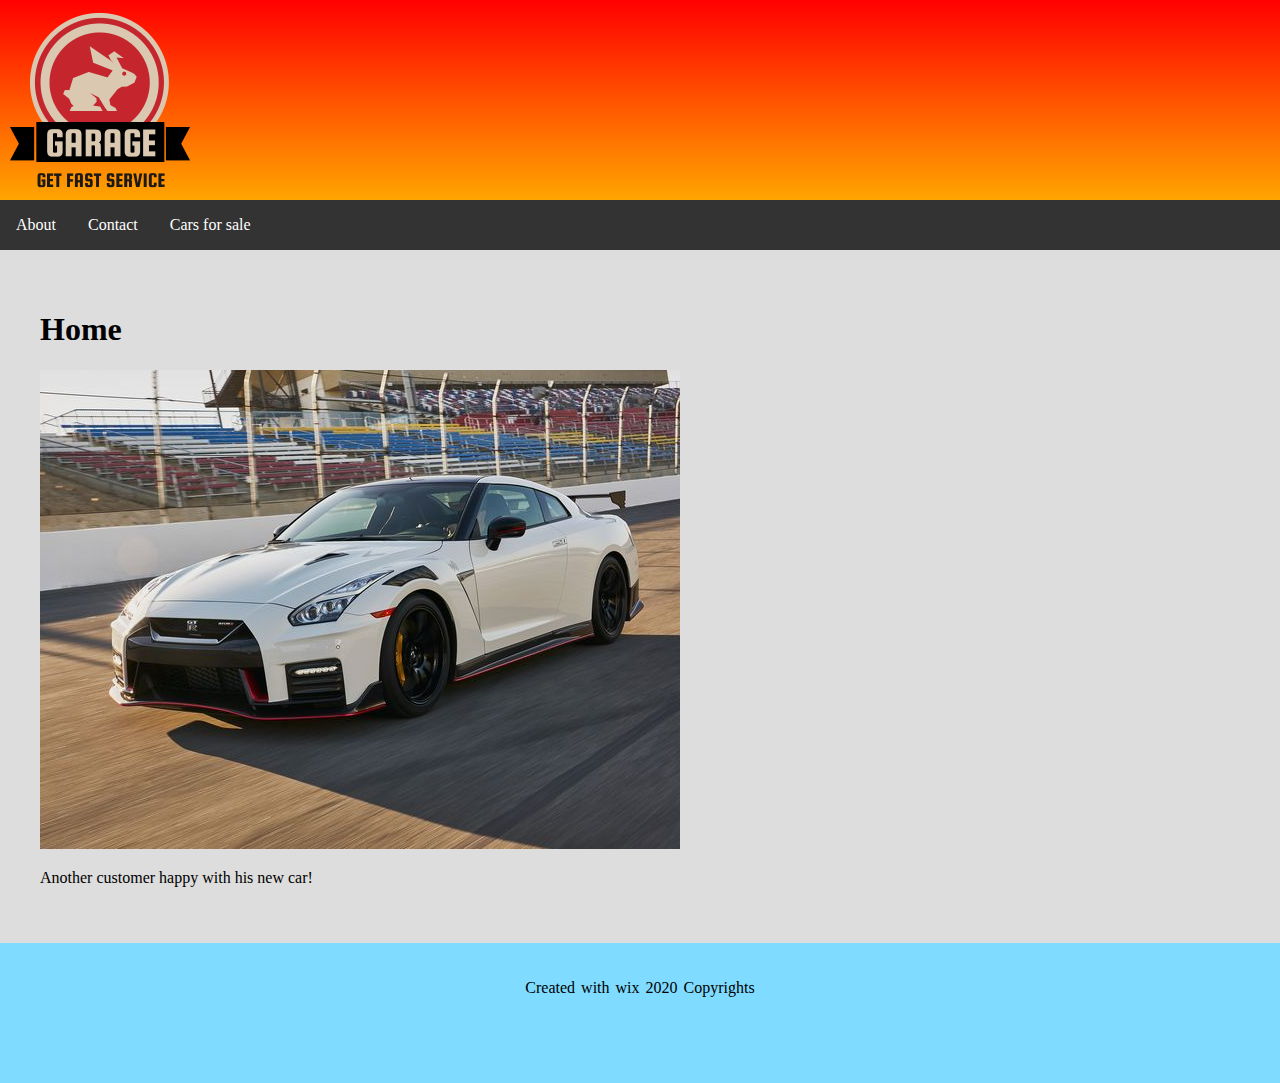
<file: index.html>
<!DOCTYPE html>
<html lang="en">
<head>
  <link rel="icon" href="favicon.ico">
  <link rel="stylesheet" href="style.css">
  <meta charset="UTF-8">
  <meta name="viewport" content="width=device-width, initial-scale=1.0">
  <meta http-equiv="X-UA-Compatible" content="ie=edge">
  <title>Document</title>
</head>
<body>
  <div id="header">
    <a href="index.html">
      <img class="logo" src="logo3.png" alt="logo3">
    </a>
  </div>
  <div id="menu">
<ul>
  <li><a href="About.html">About</a></li>
  <li><a href="Contact.html">Contact</a></li>
  <li><a href="CarsForSale.html">Cars for sale</a></li>
</ul>
  </div>
  <div id="content">
    <h1>Home</h1>
    <img class="gtr" src="gtr.png" alt="gtr">


<p>Another customer happy with his new car!</p>
  </div>
  <div id="footer">
<p>
Created with wix 2020

Copyrights
</p>
  </div>
</body>
</html>
</file>
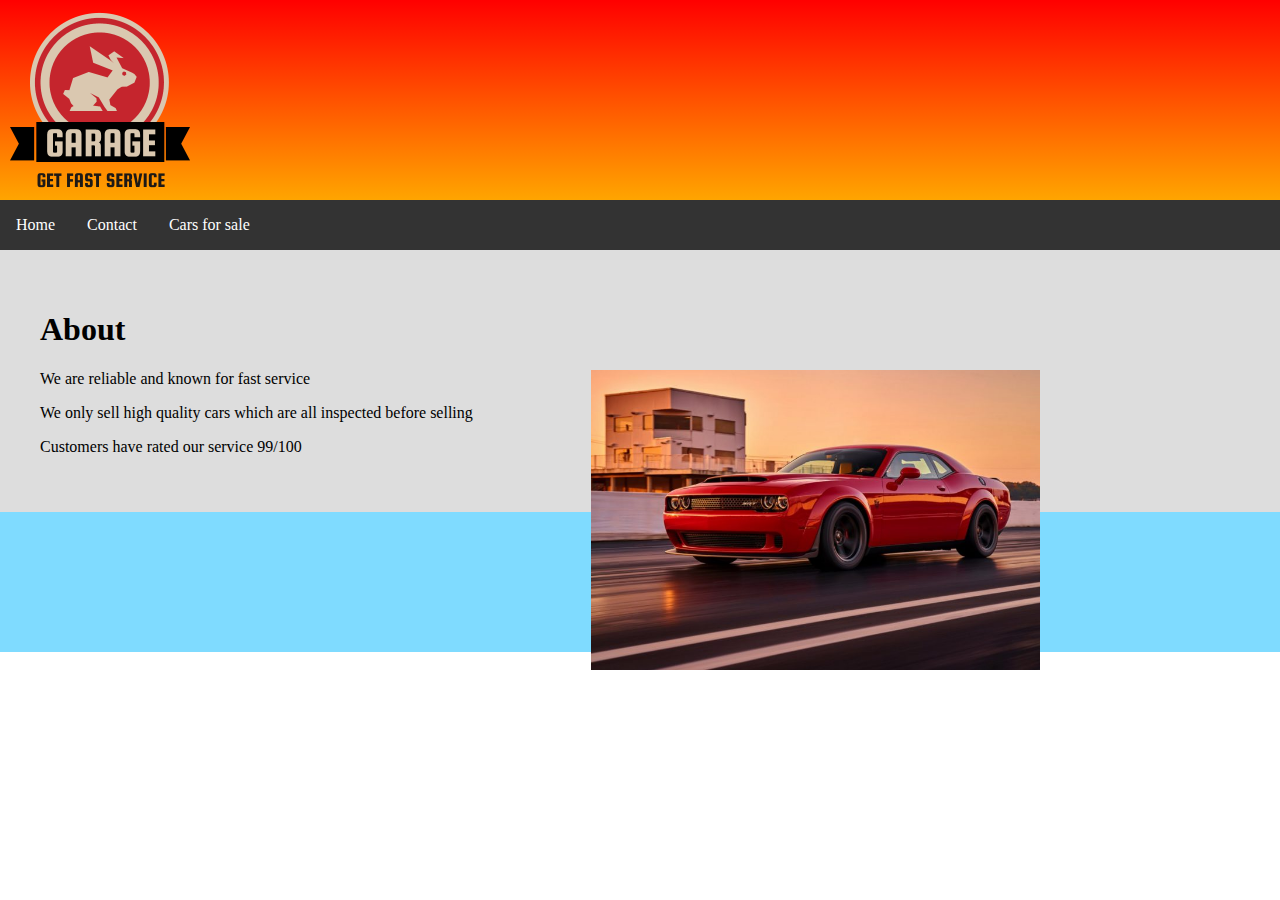
<file: About.html>
<!DOCTYPE html>
<html lang="en">
<head>
  <link rel="icon" href="favicon.ico">
  <link rel="stylesheet" href="style.css">
  <meta charset="UTF-8">
  <meta name="viewport" content="width=device-width, initial-scale=1.0">
  <meta http-equiv="X-UA-Compatible" content="ie=edge">
  <title>Document</title>
</head>
<body>
  <div id="header">
    <a href="index.html">
      <img class="logo" src="logo3.png" alt="logo3">
    </a>
  </div>
  <div id="menu">
<ul>
  <li><a href="index.html">Home</a></li>
  <li><a href="Contact.html">Contact</a></li>
  <li><a href="CarsForSale.html">Cars for sale</a></li>
</ul>
  </div>
  <div id="content">
    <h1>About</h1>
    <img class="dodge" src="dodgedemon.png" alt="dodge" style="float:top;float:right;height:300px;">
    <p>We are reliable and known for fast service</p>
    <p>We only sell high quality cars which are all inspected before selling</p>
    <p>Customers have rated our service 99/100</p>
  </div>
  <div id="footer">

  </div>
</body>
</html>
</file>
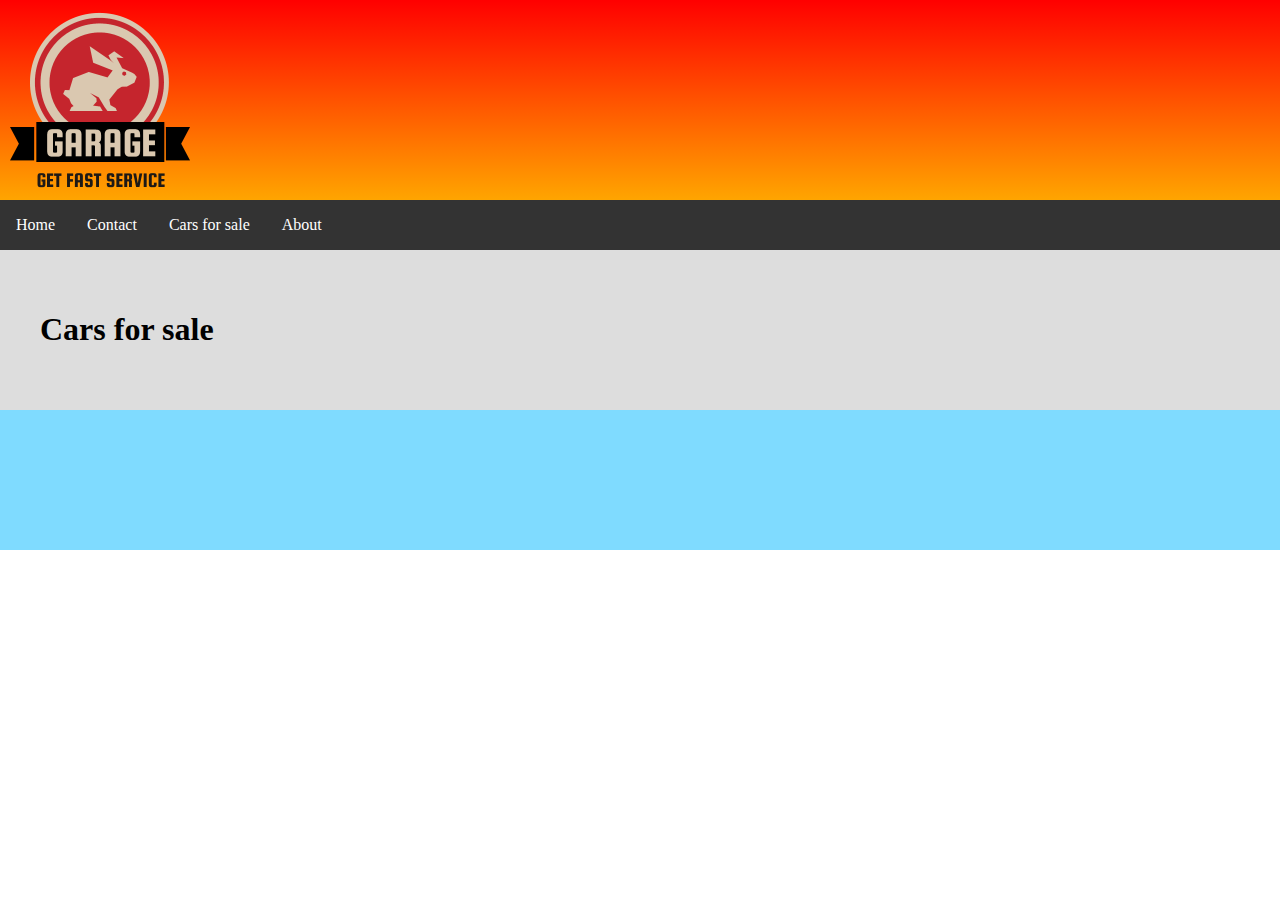
<file: CarsForSale.html>
<!DOCTYPE html>
<html lang="en">
<head>
  <link rel="icon" href="favicon.ico">
  <link rel="stylesheet" href="style.css">
  <meta charset="UTF-8">
  <meta name="viewport" content="width=device-width, initial-scale=1.0">
  <meta http-equiv="X-UA-Compatible" content="ie=edge">
  <title>Document</title>
</head>
<body>
  <div id="header">
    <a href="CarsForSale.html">
      <img class="logo" src="logo3.png" alt="logo3">
    </a>
  </div>
  <div id="menu">
<ul>
  <li><a href="index.html">Home</a></li>
  <li><a href="Contact.html">Contact</a></li>
  <li><a href="CarsForSale.html">Cars for sale</a></li>
  <li><a href="About.html">About</a></li>
</ul>
  </div>
  <div id="content">
    <h1>Cars for sale</h1>
    <p></p>
  </div>
  <div id="footer">

  </div>
</body>
</html>
</file>
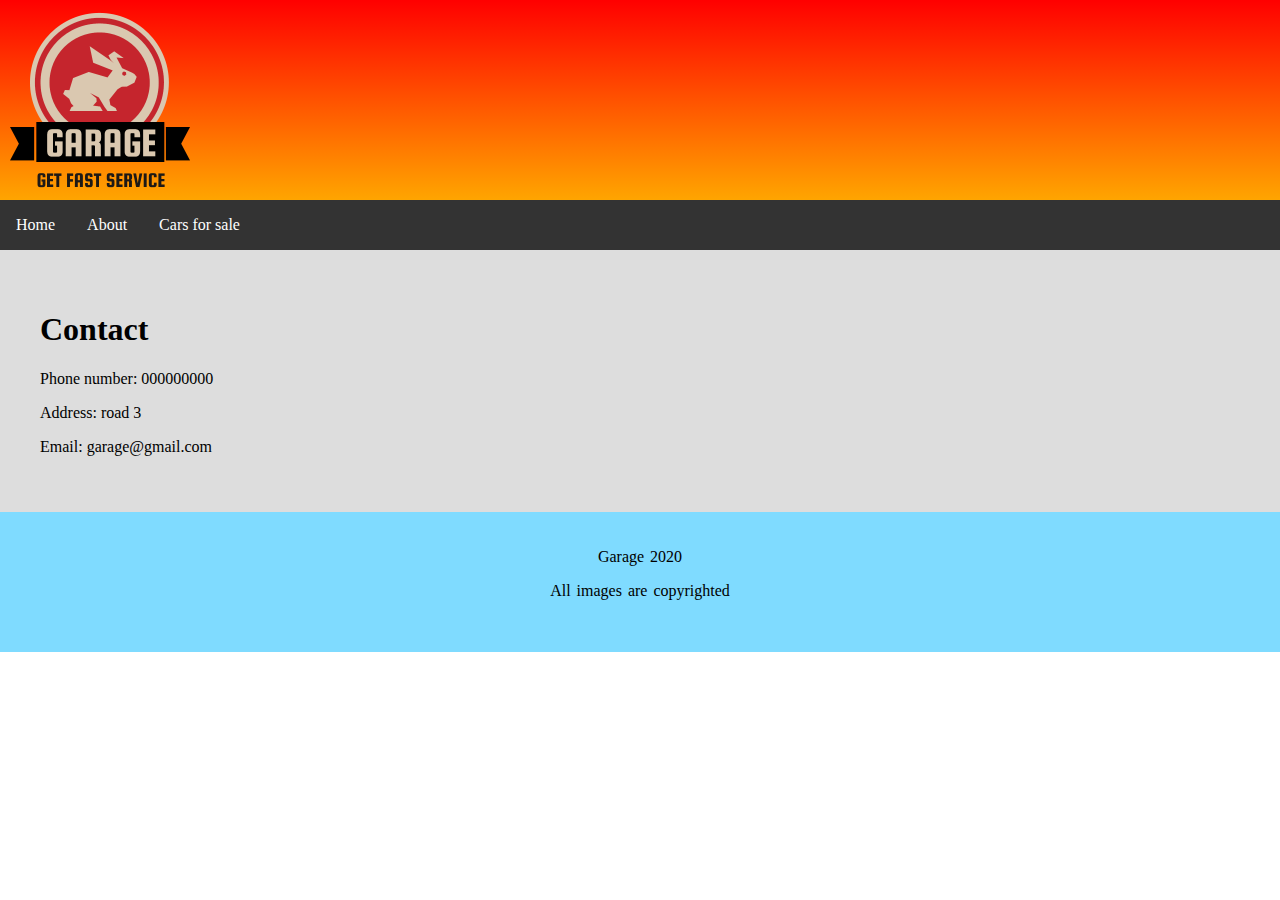
<file: Contact.html>
<!DOCTYPE html>
<html lang="en">
<head>
  <link rel="icon" href="favicon.ico">
  <link rel="stylesheet" href="style.css">
  <meta charset="UTF-8">
  <meta name="viewport" content="width=device-width, initial-scale=1.0">
  <meta http-equiv="X-UA-Compatible" content="ie=edge">
  <title>Document</title>
</head>
<body>
  <div id="header">
    <a href="index.html">
      <img class="logo" src="logo3.png" alt="logo3">
    </a>
  </div>
  <div id="menu">
<ul>
  <li><a href="index.html">Home</a></li>
  <li><a href="About.html">About</a></li>
  <li><a href="CarsForSale.html">Cars for sale</a></li>
</ul>
  </div>
  <div id="content">
    <h1>Contact</h1>
      <p>Phone number: 000000000</p>
      <p>Address: road 3</p>
      <p>Email: garage@gmail.com</p>

  </div>
  <div id="footer">
<p>Garage 2020</p>
<p>All images are copyrighted</p>
  </div>
</body>
</html>
</file>
<file: style.css>
body {
    margin: 0px;
}

#header {
  background-color: #ff0000;
  height: 200px;
  background-image:linear-gradient(red, orange);
}
#menu {
  background-color: black;
  height: 50px;
}
.logo {
  height: 200px;
}
.dodge  {
  height: 52px;
  padding-right: 200px;
}
#content {
  background-color: #DDDDDD;
  padding: 40px;
}
#footer {
  background-color: #7FDBFF;
  height: 100px;
  padding: 20px;
  text-align: center;
  word-spacing: 2px;
}
ul {
  list-style-type: none;
  margin: 0;
  padding: 0;
  overflow: hidden;
  background-color: #333333;
}

li {
  float: left;
}

li a {
  display: block;
  color: white;
  text-align: center;
  padding: 16px;
  text-decoration: none;
}

li a:hover {
  background-color: #111111;
}
</file>
